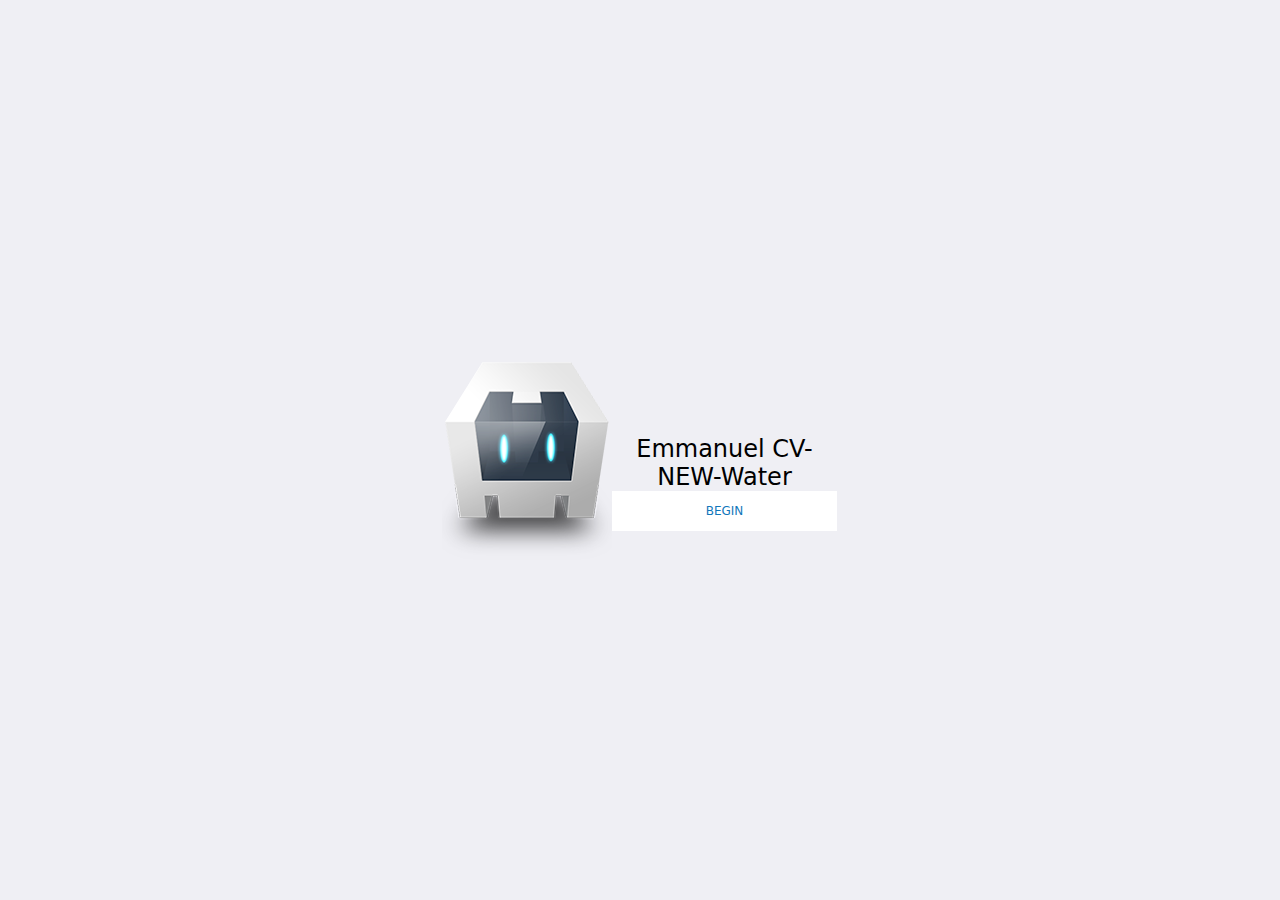
<file: index.html>
<!DOCTYPE html>
<html>
  <head>
    <title>My App</title>
    <meta name="viewport" content="width=device-width, initial-scale=1.0, maximum-scale=1.0, user-scalable=no, minimal-ui">
    <link rel="stylesheet" href="css/app.min.css">
    <link rel="stylesheet" href="css/index.css">
    <style>
      /* TODO */
    </style>
  </head>

  <body>
    <div class="app-page" data-page="splashscreen">
      
      <div class="app-content">
        <div class="app">
            <h1>Emmanuel CV-NEW-water</h1>
            <div id="deviceready" class="blink">
                <div class="app-button" data-target="home">BEGIN</div>
            </div>
        </div>
       
      </div>
    </div>

    <div class="app-page" data-page="home">
      <div class="app-topbar">
        <div class="app-title">Home</div>
        <div class="app-button right" id="closeApp" data-back>Exit</div>
      </div>

      <div class="app-section">
        <h2>About The App</h2>
        <p>Emmanuel Cv is a user-friendly, customazied mobile apllication, 
          to cater for the increaseing demands of his CV</p>
      </div>

      <div class="app-section">
        <ul class="app-list">
          <li class="app-button" data-target="personal">Meet Me</li>
          <li class="app-button" data-target="education">My Education & Study</li>
          <li class="app-button" data-target="gallery">My gallery</li>
          <li class="app-button" data-target="contact">contact me</li>
        </ul>
      </div>

    </div>

    <div class="app-page" data-page="personal">
      <div class="app-topbar" >
        <div class="app-button left" data-back></div>
        <div class="app-title">
            Meet Me
        </div>
      </div>

      <div class="app-section">
          <ul class="app-list">
            <li>Name: Asomba Emmanuel C.</li>
            <li>DOB: March 1st</li>
            <li>State of Origin: imo state </li>
            <li>Home address: Jabi, Abuja </li>
            <li>Phone number: +234 xxx xxx xx</li>
            <li>Email Address: asomba505@gmail.com</li>
            <li>Hobbies: Music & Reading </li>
          </ul>
      </div>
    </div>

    <div class="app-page" data-page="education">
      <div class="app-topbar" >
        <div class="app-button left" data-back></div>
        <div class="app-title">
            My Education
        </div>
      </div>

      <div class="app-section">
        <ul class="app-list">
            <label>Primary</label>
            <li>ADSS Asokoro, Abuja</li>
        </ul>
      </div>

      <div class="app-section">
        <ul class="app-list">
            <label>Secondary School</label>
            <li>British Spring Hall</li>
        </ul>
      </div>

      <div class="app-section">
        <ul class="app-list">
            <label>Tertiary Education</label>
            <li>NAU University</li>
        </ul>
      </div>

      <div class="app-section">
        <ul class="app-list">
            <label>Field Experience</label>
            <li>The Visiola Foundation, Abuja</li>
        </ul>
      </div>
    </div>

    <div class="app-page" data-page="gallery">
        <div class="app-topbar">
          <div class="app-button left"  data-back></div>
            <div class="app-title">
                My Gallery
            </div>
        </div>

        <div class="app-content">
            <div class="app-button" onclick="view()"></div>
        </div>
    </div>

    <div class="app-page" data-page="contact">
      <div class="app-topbar">
          <div class="app-button left" data-back></div>
          <div class="app-title">
            Find Me
          </div>
      </div>

      <div class="app-content">
          <div class="about-me">
              <h1>Asomba Emmanuel</h1>
              <h3>Engineer | Software Developer</h3>
              <ul class="app-list">
                <label>Follow Me</label>
                <li class="app-button" id="instagram" 
                onclick="openInstagram()">
                <a href="https://www.instagram.com/asomba_c/">Instagram</a></li>
                <li class="app-button">twitter</li>
                <li class="app-button">Facebook</li>
                <li class="app-button">Linkedln</li>
                <li class="app-button">
                  <a href="http://www.visiolafoundation.org/">Web</a></li>
              </ul>
          </div>
      </div>


    </div>










    <!-- <div class="app-page dark-page" data-page="gallery">
        <div class="app-topbar">
            <div class="left app-button" data-back ></div>
            <div class="app-title">My Gallery</div>
          </div>
          <div class="app-content">
            <div class="app-button" onclick="view()"></div>
          </div>
    </div>


    <div class="app-page dark-page" data-page="viewer">
      <div class="app-topbar">
          <div class="left app-button" data-back ></div>
          <div class="app-title">My viewer</div>
        </div>
        <div class="app-content">

        </div>
  </div>

  <div class="app-page dark-page" data-page="contact">
    <div class="app-topbar">
        <div class="left app-button" data-back ></div>
        <div class="app-title">Find me</div>
      </div>
      <div class="app-content">
        <div class="about-me">
          <h1>Asomba Emmanuel</h1>
          <h3>Engineer | Software Developer</h3>
          <ul class="app-list">
            <label>Follow Me</label>
            <li class="app-button" id="instagram" onclick="openInstagram()" >Instagram</li>
            <li class="app-button">twitter</li>
            <li class="app-button">facebook</li>
            <li class="app-button">Linkedln</li>
            <li class="app-button">Web</li>
          </ul>
      </div>

     
      

      </div>

     
</div> -->

    <script src="js/zepto.js"></script>
    <script src="js/app.min.js"></script>
    <script src="js/photo-viewer.js"></script>
    <script src="js/jqery.js"></script>
    <script>

App.controller('splashscreen', function(page) {

});

App.controller('home', function(page) {
  $(page)
        .find('#closeApp')
        .on('click', function () {

		 App.dialog({
                    title: 'Exit Application',
                    text: 'Do you want to close this app?',
                    okButton: 'Yes',
                    cancelButton: 'Cancel'
                }, function (yes, cancel) {
                    if (yes) {
                        // App.load('SignUp');
                    }else{
                      App.load('home')
                    }
                });
	    

        });

})

App.controller('personal', function(page) {
  
})

App.controller('education', function(page) {
  
})

App.controller('contact', function(page) {
  
})


// function openInstagram() {
//       alert('Sorry, for some reason, ppthe GET request works only on a browser or an emulator,');
//       $.ajax({
//           type: "GET",
//           url: "https://www.instagram.com/asomba_c/",
//           cache: false,
//           success: function (data) {
             
//           }
//       });
//   }

// App.controller('gallery', function(page) {  
  
// })

var images = ['img/logo.png', 'img/logo.png', 'img/logo.png', 'img/logo.png',
'img/logo.png','img/logo.png','img/logo.png']
App.controller('gallery', function(page, data){
  var photoViewer = new PhotoViewer(
              page, 
              data.images = ['img/logo.png', 'img/logo.png','img/logo.png','img/logo.png','img/logo.png','img/logo.png'], 
              console.log(data.images),
              {
            automaticTitles: true,
	          autoHideTitle: true,
		      startAt: 0,
	      });

        photoViewer.on('flip', function (page) {
		      data.index = page;
		      App.saveStack();
          });
   

    view = function(){
      App.load('gallery', {images:urls});
    }

})



















  //     App.populator('gallery', function (page, data) {
  //       var images = ['img/logo.png', 'img/logo.png','img/logo.png','img/logo.png','img/logo.png','img/logo.png'];
  //       var urls = images;
  //       // var index = data.images.index;
  // view = function () {
  //   console.log(urls);
	// 					App.load('viewer', {images: urls});
	// 				}

  //     })
      

  //     App.load('gallery', {
	//       urls: ['img/logo.png', 'img/logo.png','img/logo.png','img/logo.png','img/logo.png','img/logo.png'],
  //       index: 1,
  //     });

  //             var images = ['img/logo.png', 'img/logo.png','img/logo.png','img/logo.png','img/logo.png','img/logo.png'];
  //       var urls = images;
  // view = function () {
  //   console.log(urls);
	// 					App.load('viewer', {images: urls});
	// 				}
      
 

      try {
        App.restore();
      } catch (err) {
        App.load('splashscreen', 'fade');
      }
    </script>
  </body>
</html>




<!-- <!DOCTYPE html>

<html>
    <head>
        <meta http-equiv="Content-Security-Policy" content="default-src 'self' data: gap: https://ssl.gstatic.com 'unsafe-eval'; style-src 'self' 'unsafe-inline'; media-src *; img-src 'self' data: content:;">
        <meta name="format-detection" content="telephone=no">
        <meta name="msapplication-tap-highlight" content="no">
        <meta name="viewport" content="initial-scale=1, width=device-width, viewport-fit=cover">
        <link rel="stylesheet" type="text/css" href="css/index.css">
        <title>Hello World</title>
    </head>
    <body>
        <div class="app">
            <h1>Emmanuel CV</h1>
            <div id="deviceready" class="blink">
                <p class="event listening">Connecting to Device</p>
                <p class="event received">Login</p>
            </div>
        </div>
        <script type="text/javascript" src="cordova.js"></script>
        <script type="text/javascript" src="js/index.js"></script>
    </body>
</html> -->
</file>
<file: css/app.min.css>
/**
 * App.js v3.0.5
 * Instant mobile web app creation
 * Copyright (c) 2012 Kik Interactive, http://kik.com
 * Released under the MIT license
 *
 * iScroll v4.1.6
 * Copyright (c) 2011 Matteo Spinelli, http://cubiq.org
 * Released under the MIT license
 *
 * Permission is hereby granted, free of charge, to any person
 * obtaining a copy of this software and associated documentation
 * files (the "Software"), to deal in the Software without
 * restriction, including without limitation the rights to use,
 * copy, modify, merge, publish, distribute, sublicense, and/or sell
 * copies of the Software, and to permit persons to whom the
 * Software is furnished to do so, subject to the following
 * conditions:
 *
 * The above copyright notice and this permission notice shall be
 * included in all copies or substantial portions of the Software.
 *
 * THE SOFTWARE IS PROVIDED "AS IS", WITHOUT WARRANTY OF ANY KIND,
 * EXPRESS OR IMPLIED, INCLUDING BUT NOT LIMITED TO THE WARRANTIES
 * OF MERCHANTABILITY, FITNESS FOR A PARTICULAR PURPOSE AND
 * NONINFRINGEMENT. IN NO EVENT SHALL THE AUTHORS OR COPYRIGHT
 * HOLDERS BE LIABLE FOR ANY CLAIM, DAMAGES OR OTHER LIABILITY,
 * WHETHER IN AN ACTION OF CONTRACT, TORT OR OTHERWISE, ARISING
 * FROM, OUT OF OR IN CONNECTION WITH THE SOFTWARE OR THE USE OR
 * OTHER DEALINGS IN THE SOFTWARE.
 */
html,body,div,form,p,ul,li,span,label,img{margin:0;padding:0;outline:0}html,body{height:100%;width:100%}body{position:relative;font-family:"Helvetica Neue",Helvetica,Arial,sans-serif;-webkit-font-smoothing:antialiased;-webkit-text-size-adjust:none;-webkit-user-select:none;-moz-user-select:none;user-select:none;overflow:hidden}.app-android{font-family:"Roboto",sans-serif}.app-no-scrollbar ::-webkit-scrollbar{height:0 !important;width:0 !important}*{-webkit-tap-highlight-color:rgba(0,0,0,0) !important;tap-highlight-color:rgba(0,0,0,0) !important}.clear{clear:both}.app-android .app-ios-only,.app-ios .app-android-only{display:none}.app-clickblocker{z-index:9000;position:fixed;top:0;left:0;height:100%;width:100%;background-color:#FFF;opacity:0}.app-page{display:none;position:relative;height:100%;width:100%;overflow:hidden}.app-loaded .app-page{display:block}.app-ios-7 .app-page,.app-ios-8 .app-page{box-shadow:0 0 12px rgba(0,0,0,0.2)}.app-topbar{z-index:3000;position:relative;height:44px;width:100%;background-color:#000;color:#FFF;-webkit-box-shadow:inset 0 0 1px rgba(0,0,0,0.15);box-shadow:inset 0 0 1px rgba(0,0,0,0.15)}.app-android .app-topbar{height:56px;-webkit-box-shadow:0 1px 5px rgba(0,0,0,0.3);box-shadow:0 1px 5px rgba(0,0,0,0.3)}.app-topbar .app-button{position:absolute;bottom:0;padding:0 16px;height:100%;line-height:44px}.app-android .app-topbar .app-button{line-height:56px}.app-topbar .app-button.left{left:0}.app-topbar .app-button.right{right:0}.app-topbar .app-title{margin:0 auto;height:100%;width:100%;line-height:44px;text-align:center;overflow:hidden;text-overflow:ellipsis;white-space:nowrap}.app-android .app-topbar .app-title{line-height:56px}.app-ios-statusbar .app-topbar{padding-top:20px}.app-android-statusbar .app-topbar{padding-top:24px}.app-android-statusbar .app-topbar:before{position:absolute;top:0;height:24px;width:100%;background-color:rgba(0,0,0,0.3);content:""}.app-ios-statusbar .app-topbar .app-button{height:44px}.app-android-statusbar .app-topbar .app-button{height:56px}.app-content{z-index:2000;position:relative;background-color:#FFF;overflow:auto;-webkit-box-shadow:0 0 12px rgba(0,0,0,0.2);box-shadow:0 0 12px rgba(0,0,0,0.2)}.app-android-2 .app-content{-webkit-box-shadow:none;box-shadow:none}.app-scrollhack>*{-webkit-transform:translate3d(0,0,0);-moz-transform:translate3d(0,0,0);-ms-transform:translate3d(0,0,0);-o-transform:translate3d(0,0,0);transform:translate3d(0,0,0)}.app-section{position:relative;margin:8px;border:1px solid #AAA}.app-list{list-style:none}.app-list>li,.app-list>li.app-button{padding-left:20px;padding-right:8px;height:43px;border-bottom:1px solid #AAA;line-height:43px;overflow:hidden;text-align:left;text-overflow:ellipsis;white-space:nowrap}.app-android .app-list>li,.app-android .app-list>li.app-button{padding-top:2px;padding-bottom:2px}.app-section .app-list>li:last-child,.app-section .app-list>li.app-button:last-child{border-bottom:0}.app-list>label{display:block;padding-left:12px;height:24px;background-color:#000;color:#FFF;line-height:24px}.app-list>li+label{margin-top:-1px}.app-content .app-button{margin:0 auto;height:40px;border-bottom:1px solid #AAA;line-height:40px;overflow:hidden;text-align:center;text-overflow:ellipsis;white-space:nowrap}.app-button:last-child{border-bottom:0}.app-content .app-button.green{background-color:#7F7}.app-content .app-button.red{background-color:#F77}.app-content .app-button.blue{background-color:#77F}.app-input{position:relative;display:block;padding:10px 12px;width:100%;background-color:transparent;border:0;border-bottom:1px solid #AAA;outline:0;-webkit-border-radius:0;-moz-border-radius:0;border-radius:0;-webkit-box-sizing:border-box;-moz-box-sizing:border-box;box-sizing:border-box;line-height:20px;-webkit-appearance:none}.app-section .app-input:last-child{border-bottom:0}.app-input,.app-input *{color:inherit;font-family:inherit;font-size:inherit}input.app-input{height:40px}textarea.app-input{height:80px;resize:none}.app-input input,.app-input textarea{display:inline-block;margin:0;padding:0;width:100%;background-color:none;border:0;outline:0;line-height:inherit;resize:none;-webkit-appearance:none}.app-input input{height:20px}.app-input textarea{height:60px}.app-dialog-container{position:absolute;z-index:5000;top:0;left:0;margin:0;padding:0;height:100%;width:100%;background-color:rgba(0,0,0,0);overflow:hidden;-webkit-transition:background-color .425s cubic-bezier(0.4,0.6,0.05,1);transition:background-color .425s cubic-bezier(0.4,0.6,0.05,1)}.app-android-2 .app-dialog-container,.app-android-4 .app-dialog-container{position:fixed;background-color:rgba(0,0,0,0.8);opacity:.01;-webkit-transition:opacity .282s ease-in-out;transition:opacity .282s ease-in-out}.app-android-5 .app-dialog-container{-webkit-transition:none;transition:none}.app-dialog-container.enabled{background-color:rgba(0,0,0,0.8)}.app-android-2 .app-dialog-container.enabled,.app-android-4 .app-dialog-container.enabled{opacity:1}.app-android-5 .app-dialog-container.enabled{background-color:rgba(0,0,0,0.25)}.app-dialog{position:absolute;top:50%;left:0;margin:0 10%;padding:0;width:80%;background-color:#FFF;border-top:1px solid #FFF;-webkit-border-radius:8px;border-radius:8px;-webkit-box-shadow:0 0 8px rgba(0,0,0,0.5);box-shadow:0 0 8px rgba(0,0,0,0.5);color:#777;overflow:hidden;-webkit-transform:translate3d(0,380px,0);transform:translate3d(0,380px,0);-webkit-transition:-webkit-transform .425s cubic-bezier(0.4,0.6,0.05,1);transition:transform .425s cubic-bezier(0.4,0.6,0.05,1)}@media(min-width:360px){.app-dialog{margin:0 15%;width:70%}}.app-android .app-dialog{-webkit-border-radius:4px;border-radius:4px}.app-android-2 .app-dialog{-webkit-border-radius:0;border-radius:0;-webkit-box-shadow:none;box-shadow:none}.app-android-2 .app-dialog,.app-android-4 .app-dialog{top:auto;bottom:50%;-webkit-transform:translate3d(0,50%,0);transform:translate3d(0,50%,0);-webkit-transition:none;transition:none}.app-android-5 .app-dialog{-webkit-transition-easing:ease-in-out;transition-easing:ease-in-out}.app-dialog-container.enabled .app-dialog{-webkit-transform:translate3d(0,-50%,0);transform:translate3d(0,-50%,0)}.app-android-2 .app-dialog-container.enabled .app-dialog,.app-android-4 .app-dialog-container.enabled .app-dialog{-webkit-transform:translate3d(0,50%,0);transform:translate3d(0,50%,0)}.app-dialog-container.closing.closing-success .app-dialog{-webkit-transform:translate3d(0,-664px,0);transform:translate3d(0,-664px,0)}.app-android-2 .app-dialog-container.closing.closing-success .app-dialog,.app-android-4 .app-dialog-container.closing.closing-success .app-dialog{-webkit-transform:translate3d(0,50%,0);transform:translate3d(0,50%,0)}.app-dialog .title{position:relative;margin-bottom:8px;padding:16px 20px 0;font-size:18px;font-weight:300;text-align:center}.app-dialog .text{margin:20px 0;padding:0 20px 8px;font-size:16px;font-weight:400;text-align:center}.app-dialog .button{float:right;height:44px;width:50%;font-size:20px;font-weight:300;line-height:44px;text-align:center;-webkit-transition:opacity .25s ease-out;transition:opacity .25s ease-out}.app-dialog .button.cancel{background-color:#e3e4e7;color:#000}.app-dialog .button.ok{background-color:#2B9;color:#FFF}.app-dialog .button.first:before{clear:left}.app-dialog .button.last:after{clear:right}.app-dialog .button.first.last{width:100%}.app-ios .app-dialog .button.first{-webkit-border-radius:0 0 0 8px;border-radius:0 0 0 8px}.app-ios .app-dialog .button.last{-webkit-border-radius:0 0 8px 0;border-radius:0 0 8px 0}.app-ios .app-dialog .button.first.last{width:100%;-webkit-border-radius:0 0 8px 8px;border-radius:0 0 8px 8px}.app-dialog .button.active{opacity:.7}.app-dialog .button.active,.app-android-2 .app-dialog .button,.app-android-2 .app-dialog .button{-webkit-transition:none;transition:none}.app-topbar.teal{background-color:#2B9;color:#f3f4f5}.app-topbar.green{background-color:#3C7;color:#f3f4f5}.app-topbar.yellow{background-color:#EC1;color:#f3f4f5}.app-topbar.orange{background-color:#E82;color:#f3f4f5}.app-topbar.red{background-color:#dd4539;color:#f3f4f5}.app-topbar.blue{background-color:#4486f0;color:#f3f4f5}.app-topbar.dark-blue{background-color:#345;color:#f3f4f5}.app-topbar .app-title{font-size:17px;font-weight:500}.app-android .app-topbar .app-title{float:left;padding-left:15px;padding-right:8px;width:auto;font-size:19px;font-weight:700;text-align:left}.app-android .app-topbar .app-button.left ~ .app-title{padding-left:60px}.app-topbar .app-button{font-weight:300;-webkit-transition:opacity .25s ease-out;transition:opacity .25s ease-out}.app-android .app-topbar .app-button{padding:0 13px;font-weight:400;-webkit-transition:background-color .25s ease-out;transition:background-color .25s ease-out}.app-topbar .app-button.active{opacity:.65}.app-android .app-topbar .app-button.active{opacity:1;background-color:rgba(0,0,0,0.2)}.app-topbar .app-button.active,.app-android .app-topbar .app-button.active,.app-android-2 .app-topbar .app-button,.app-android-4 .app-topbar .app-button{-webkit-transition:none;transition:none}.app-topbar .app-button[data-back].left{padding:15px 0 15px 27px;height:14px;background-image:url([data-uri]);background-repeat:no-repeat;-webkit-background-size:12px 20px;background-size:12px 20px;background-position:8px center;line-height:14px}.app-android .app-topbar .app-button[data-back].left{padding:0 16px;height:56px;width:24px;background-image:url([data-uri]);-webkit-background-size:24px 24px;background-size:24px 24px;background-position:center;color:transparent}.app-android .app-topbar>:last-child:after{content:"";clear:both}.app-page,.app-content{background-color:#efeff4}.app-section,.app-list>li,.app-list>li.app-button,.app-content .app-button,.app-input{border:0}.app-section{margin:16px;padding:8px;background:#FFF;border-bottom:1px solid rgba(0,0,0,0.1);-webkit-border-radius:6px;border-radius:6px}.app-ios-7 .app-section,.app-ios-8 .app-section{border-bottom:0}.app-section.app-button{margin:16px;padding:0}p.app-section{padding:12px 16px;color:#665}.app-content .app-section>*{margin:8px 0 0;-webkit-border-radius:4px;border-radius:4px}.app-content .app-section>:first-child{margin-top:0}.app-list>label{height:28px;background-color:#d5e5e6;-webkit-box-sizing:border-box;box-sizing:border-box;color:#778;font-size:14px;font-weight:600;line-height:28px}.app-android .app-list>label{font-size:11px;font-weight:700;text-transform:uppercase}.app-list>li{background-color:#FFF;color:#444}.app-list>li,.app-list>li.app-button{border-top:1px solid rgba(0,0,0,0.05);-webkit-box-sizing:border-box;box-sizing:border-box}.app-android .app-list>li,.app-android .app-list>li.app-button{padding-top:0;padding-bottom:0;height:47px;line-height:47px}.app-list>li.app-button.active{border-top:1px solid rgba(0,0,0,0.0)}.app-list>li:first-child,.app-list>li.app-button:first-child,.app-list>label+li,.app-list>label+li.app-button,.app-list>label+li.app-button.active,.app-list>li.app-button.active+li,.app-list>li.app-button.active+li.app-button{border-top-color:transparent}.app-content .app-button{background-color:#FFF;color:#17B}.app-content .app-button.active{background-color:#DDD}.app-content .app-button.teal{background-color:#2B9;color:#f3f4f5}.app-content .app-button.teal.active{background-color:#197}.app-content .app-button.green{background-color:#3C7;color:#f3f4f5}.app-content .app-button.green.active{background-color:#2A6}.app-content .app-button.yellow{background-color:#EC1;color:#f3f4f5}.app-content .app-button.yellow.active{background-color:#DB0}.app-content .app-button.orange{background-color:#E82;color:#f3f4f5}.app-content .app-button.orange.active{background-color:#C50}.app-content .app-button.red{background-color:#dd4539;color:#f3f4f5}.app-content .app-button.red.active{background-color:#C43}.app-content .app-button.blue{background-color:#4486f0;color:#f3f4f5}.app-content .app-button.blue.active{background-color:#27A}.app-content .app-button.dark-blue{background-color:#345;color:#f3f4f5}.app-content .app-button.dark-blue.active{background-color:#234}input.app-input{height:44px;background:#FFF;line-height:24px;border-bottom:1px solid rgba(0,0,0,0.1)}.app-android input.app-input{height:48px;line-height:18px}.app-section input.app-input{border-bottom:0}.app-android .app-section input.app-input{height:40px;line-height:20px}.app-input[type="search"]{padding-left:34px;background-image:url([data-uri]);background-repeat:no-repeat;background-position:12px center;-webkit-background-size:16px 16px;background-size:16px 16px}.app-input[type="search"].no-icon,.app-android .app-input[type="search"].no-icon-android,.app-ios .app-input[type="search"].no-icon-ios{padding-left:12px;background-image:none}
</file>
<file: css/index.css>
/*
 * Licensed to the Apache Software Foundation (ASF) under one
 * or more contributor license agreements.  See the NOTICE file
 * distributed with this work for additional information
 * regarding copyright ownership.  The ASF licenses this file
 * to you under the Apache License, Version 2.0 (the
 * "License"); you may not use this file except in compliance
 * with the License.  You may obtain a copy of the License at
 *
 * http://www.apache.org/licenses/LICENSE-2.0
 *
 * Unless required by applicable law or agreed to in writing,
 * software distributed under the License is distributed on an
 * "AS IS" BASIS, WITHOUT WARRANTIES OR CONDITIONS OF ANY
 * KIND, either express or implied.  See the License for the
 * specific language governing permissions and limitations
 * under the License.
 */
* {
    -webkit-tap-highlight-color: rgba(0,0,0,0); /* make transparent link selection, adjust last value opacity 0 to 1.0 */
}

body {
    -webkit-touch-callout: none;                /* prevent callout to copy image, etc when tap to hold */
    -webkit-text-size-adjust: none;             /* prevent webkit from resizing text to fit */
    -webkit-user-select: none;                  /* prevent copy paste, to allow, change 'none' to 'text' */
    background-color:#E4E4E4;
    background-image:linear-gradient(top, #A7A7A7 0%, #E4E4E4 51%);
    font-family: system-ui, -apple-system, -apple-system-font, 'Segoe UI', 'Roboto', sans-serif;
    font-size:12px;
    height:100vh;
    margin:0px;
    padding:0px;
    /* Padding to avoid the "unsafe" areas behind notches in the screen */
    padding: env(safe-area-inset-top, 0px) env(safe-area-inset-right, 0px) env(safe-area-inset-bottom, 0px) env(safe-area-inset-right, 0px);
    text-transform:capitalize;
    width:100%;
}

/* Portrait layout (default) */
.about-me {
    background:url(../img/logo.png) no-repeat center top; /* 170px x 200px */
    position:absolute;             /* position in the center of the screen */
    left:50%;
    top:25%;
    height:50px;                   /* text area height */
    width:225px;                   /* text area width */
    text-align:center;
    padding:180px 0px 0px 0px;     /* image height is 200px (bottom 20px are overlapped with text) */
    margin:-115px 0px 0px -112px;  /* offset vertical: half of image height and text area height */
                                   /* offset horizontal: half of text area width */
}

/* Landscape layout (with min-width) */
@media screen and (min-aspect-ratio: 1/1) and (min-width:400px) {
    .about-me {
        background-position:left center;
        padding:75px 0px 75px 170px;  /* padding-top + padding-bottom + text area = image height */
        margin:-90px 0px 0px -198px;  /* offset vertical: half of image height */
                                      /* offset horizontal: half of image width and text area width */
    }
}

h1 {
    font-size:24px;
    font-weight:normal;
    margin:0px;
    overflow:visible;
    padding:0px;
    text-align:center;
}

.event {
    border-radius:4px;
    -webkit-border-radius:4px;
    color:#FFFFFF;
    font-size:12px;
    margin:0px 30px;
    padding:2px 0px;
}

.event.listening {
    background-color:#333333;
    display:block;
}

.event.received {
    background-color:#4B946A;
    display:none;
}

@keyframes fade {
    from { opacity: 1.0; }
    50% { opacity: 0.4; }
    to { opacity: 1.0; }
}
 
@-webkit-keyframes fade {
    from { opacity: 1.0; }
    50% { opacity: 0.4; }
    to { opacity: 1.0; }
}
 
.blink {
    animation:fade 3000ms infinite;
    -webkit-animation:fade 3000ms infinite;
}




/* Portrait layout (default) */
.app {
    background:url(../img/logo.png) no-repeat center top; /* 170px x 200px */
    position:absolute;             /* position in the center of the screen */
    left:50%;
    top:50%;
    height:50px;                   /* text area height */
    width:225px;                   /* text area width */
    text-align:center;
    padding:180px 0px 0px 0px;     /* image height is 200px (bottom 20px are overlapped with text) */
    margin:-115px 0px 0px -112px;  /* offset vertical: half of image height and text area height */
                                   /* offset horizontal: half of text area width */
}

/* Landscape layout (with min-width) */
@media screen and (min-aspect-ratio: 1/1) and (min-width:400px) {
    .app {
        background-position:left center;
        padding:75px 0px 75px 170px;  /* padding-top + padding-bottom + text area = image height */
        margin:-90px 0px 0px -198px;  /* offset vertical: half of image height */
                                      /* offset horizontal: half of image width and text area width */
    }
}
</file>
